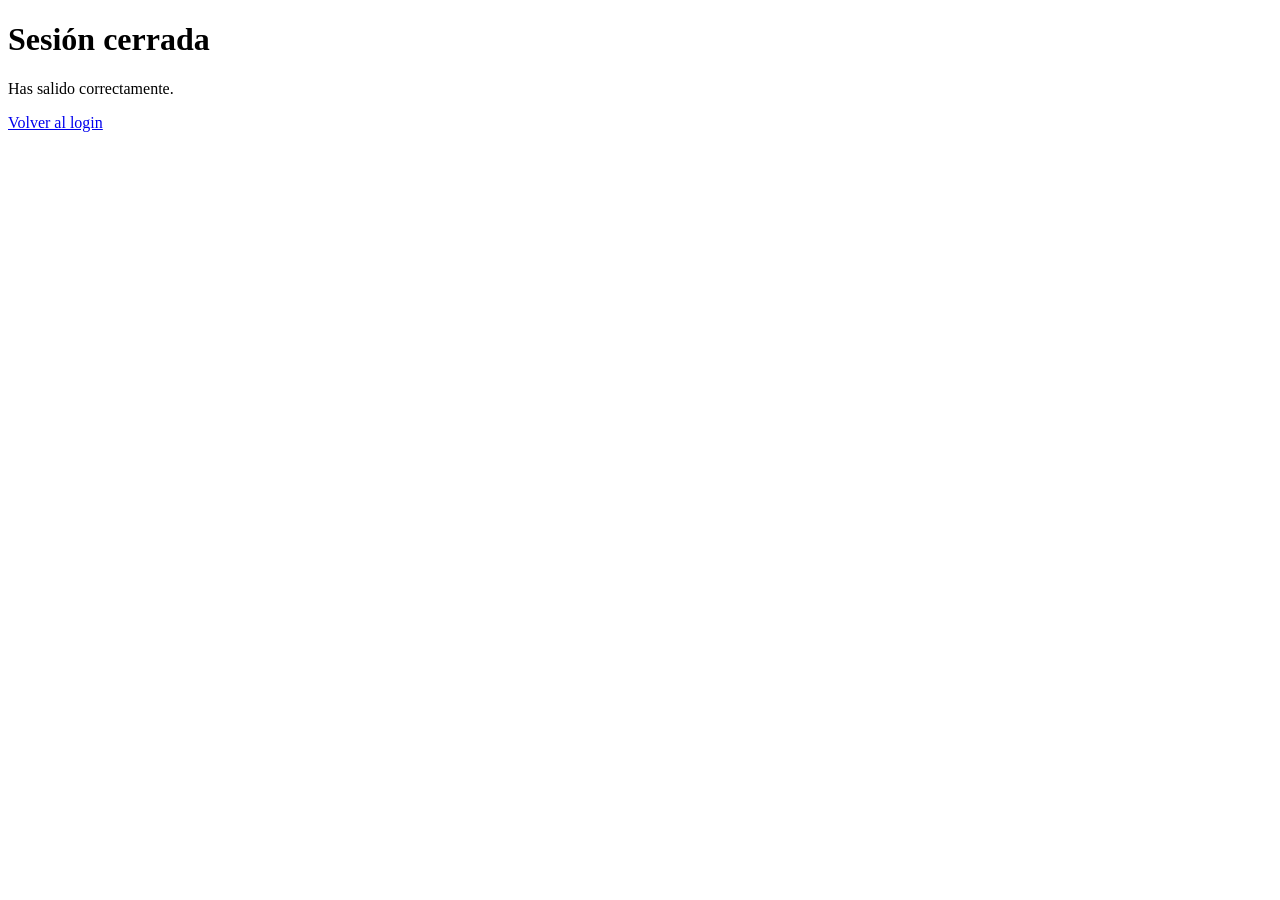
<file: views/CerrarSesion.html>
<!DOCTYPE html>
<html lang="es">
<head><meta charset="UTF-8"><title>Cerrar Sesión</title></head>
<body>
<h1>Sesión cerrada</h1>
<p>Has salido correctamente.</p>
<a href="login.html">Volver al login</a>
</body>
</html>
</file>
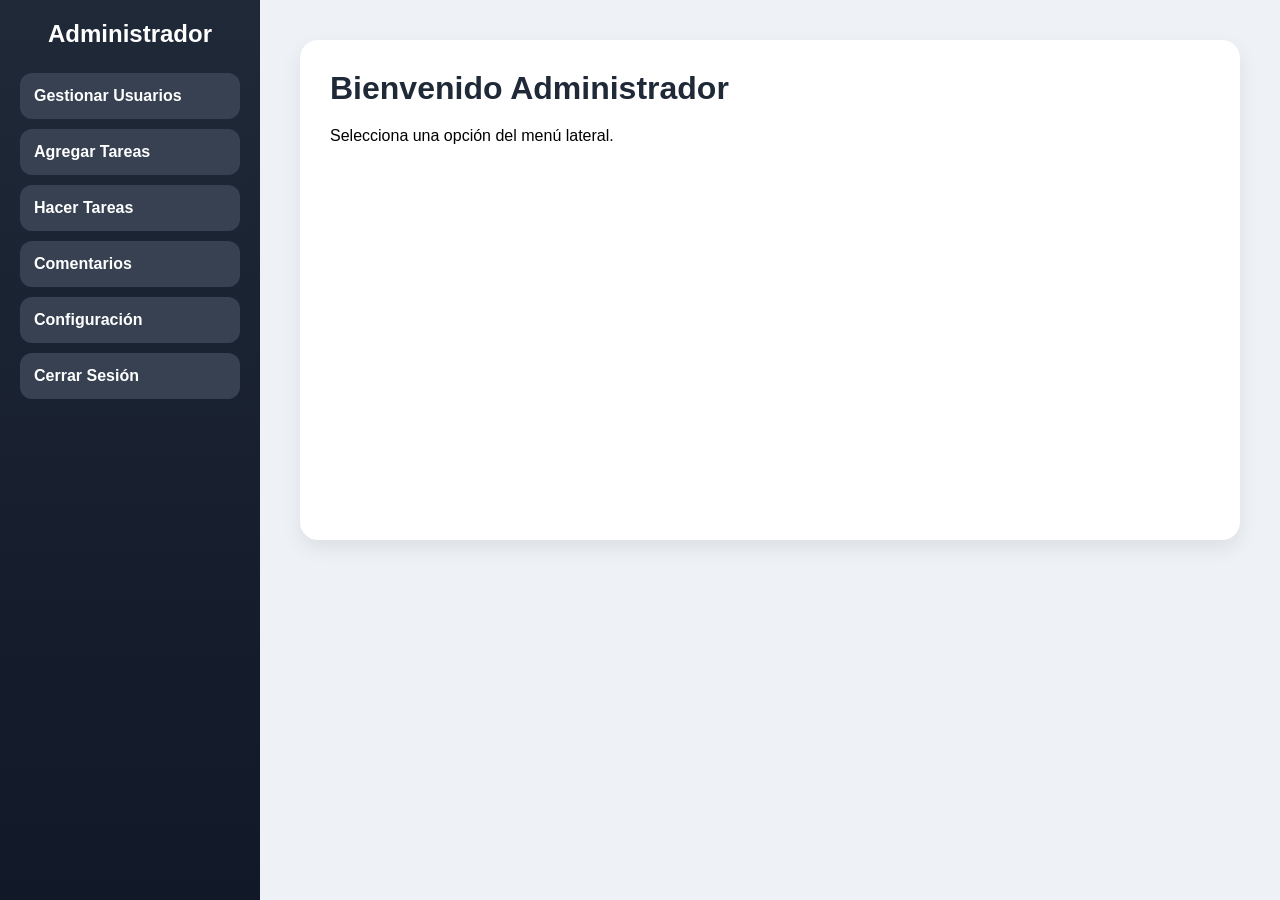
<file: views/menu_vertical.html>
<!DOCTYPE html>
<html lang="es">
<head>
<meta charset="UTF-8">
<meta name="viewport" content="width=device-width, initial-scale=1.0">
<title>Menú Vertical Admin</title>

<style>
*{
margin:0;
padding:0;
box-sizing:border-box;
font-family:Arial, sans-serif;
}

body{
display:flex;
background:#eef2f7;
}

.sidebar{
width:260px;
height:100vh;
background:linear-gradient(180deg,#1f2937,#111827);
padding:20px;
color:white;
}

.sidebar h2{
text-align:center;
margin-bottom:25px;
font-size:24px;
}

.sidebar a{
display:block;
text-decoration:none;
color:white;
padding:14px;
margin:10px 0;
border-radius:12px;
background:#374151;
transition:0.3s;
font-weight:bold;
}

.sidebar a:hover{
background:#2563eb;
transform:translateX(5px);
}

.content{
flex:1;
padding:40px;
}

.card{
background:white;
padding:30px;
border-radius:18px;
box-shadow:0 8px 20px rgba(0,0,0,.08);
min-height:500px;
}

h1{
margin-bottom:20px;
color:#1f2937;
}

input, textarea{
width:100%;
padding:12px;
margin:10px 0;
border-radius:10px;
border:1px solid #ccc;
}

button{
padding:12px 20px;
border:none;
background:#2563eb;
color:white;
border-radius:10px;
cursor:pointer;
font-weight:bold;
transition:.3s;
}

button:hover{
background:#1d4ed8;
}

table{
width:100%;
border-collapse:collapse;
margin-top:15px;
}

th,td{
padding:12px;
border-bottom:1px solid #ddd;
text-align:left;
}
</style>
</head>

<body>

<div class="sidebar">
<h2>Administrador</h2>

<a href="#" onclick="usuarios()">Gestionar Usuarios</a>
<a href="#" onclick="tareas()">Agregar Tareas</a>
<a href="#" onclick="hacer()">Hacer Tareas</a>
<a href="#" onclick="comentarios()">Comentarios</a>
<a href="#" onclick="config()">Configuración</a>
<a href="#" onclick="cerrar()">Cerrar Sesión</a>
</div>

<div class="content">
<div class="card" id="panel">

<h1>Bienvenido Administrador</h1>
<p>Selecciona una opción del menú lateral.</p>

</div>
</div>

<script>

function usuarios(){
document.getElementById("panel").innerHTML = `
<h1>Gestión de Usuarios</h1>

<input placeholder="Nombre del usuario">
<input placeholder="Correo electrónico">
<button>Agregar Usuario</button>

<table>
<tr>
<th>Nombre</th>
<th>Correo</th>
</tr>

<tr>
<td>Juan</td>
<td>juan@gmail.com</td>
</tr>

<tr>
<td>Ana</td>
<td>ana@gmail.com</td>
</tr>

</table>
`;
}

function tareas(){
document.getElementById("panel").innerHTML = `
<h1>Agregar Tareas</h1>

<input placeholder="Nombre de la tarea">
<textarea placeholder="Descripción"></textarea>

<button>Guardar Tarea</button>
`;
}

function hacer(){
document.getElementById("panel").innerHTML = `
<h1>Tareas Pendientes</h1>

<p><input type="checkbox"> Revisar sistema</p>
<p><input type="checkbox"> Aprobar usuarios</p>
<p><input type="checkbox"> Actualizar inventario</p>
`;
}

function comentarios(){
document.getElementById("panel").innerHTML = `
<h1>Comentarios</h1>

<textarea placeholder="Escribe un comentario para los usuarios"></textarea>

<button>Enviar Comentario</button>
`;
}

function config(){
document.getElementById("panel").innerHTML = `
<h1>Configuración</h1>

<p>Modo Oscuro</p>
<button>Activar</button>

<p style="margin-top:15px;">Cambiar contraseña</p>
<input placeholder="Nueva contraseña">
<button>Guardar</button>
`;
}

function cerrar(){
document.getElementById("panel").innerHTML = `
<h1>Cerrar Sesión</h1>

<p>¿Estás seguro que deseas salir del sistema?</p>

<button onclick="confirmarSalir()">Sí, salir</button>
<button onclick="cancelarSalir()" style="background:#6b7280; margin-left:10px;">Cancelar</button>
`;
}

function confirmarSalir(){
document.getElementById("panel").innerHTML = `
<h1>Sesión Cerrada</h1>

<p>Has salido correctamente.</p>

<button onclick="location.reload()">Volver al inicio</button>
`;
}

function cancelarSalir(){
document.getElementById("panel").innerHTML = `
<h1>Bienvenido Administrador</h1>
<p>Selecciona una opción del menú lateral.</p>
`;
}

</script>

</body>
</html>
</file>
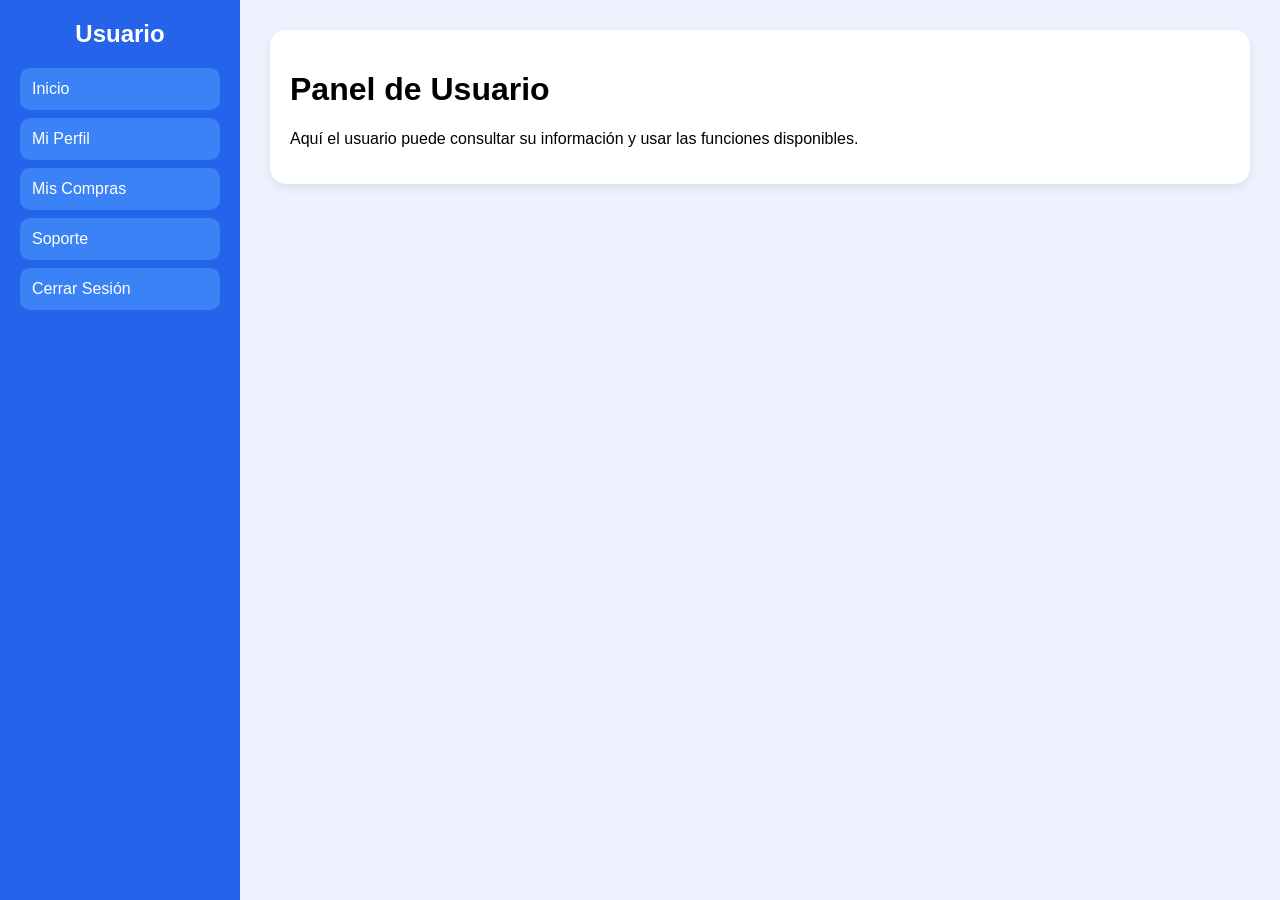
<file: views/menu_vertical_Usuario.html>
<!DOCTYPE html>
<html lang="es">
<head>
<meta charset="UTF-8">
<meta name="viewport" content="width=device-width, initial-scale=1.0">
<title>Menú Vertical Usuario</title>
<style>
body{margin:0;font-family:Arial,sans-serif;background:#eef2ff;display:flex}
.sidebar{width:240px;height:100vh;background:#2563eb;color:#fff;padding:20px;box-sizing:border-box}
.sidebar h2{text-align:center;margin-top:0}
.sidebar a{display:block;color:#fff;text-decoration:none;padding:12px;border-radius:10px;margin:8px 0;background:#3b82f6}
.sidebar a:hover{background:#60a5fa}
.content{flex:1;padding:30px}
.card{background:#fff;padding:20px;border-radius:16px;box-shadow:0 4px 10px rgba(0,0,0,.08)}
</style>
</head>
<body>
<div class="sidebar">
<h2>Usuario</h2>
<a href="#">Inicio</a>
<a href="#">Mi Perfil</a>
<a href="#">Mis Compras</a>
<a href="#">Soporte</a>
<a href="#">Cerrar Sesión</a>
</div>
<div class="content">
<div class="card">
<h1>Panel de Usuario</h1>
<p>Aquí el usuario puede consultar su información y usar las funciones disponibles.</p>
</div>
</div>
</body>
</html>
</file>
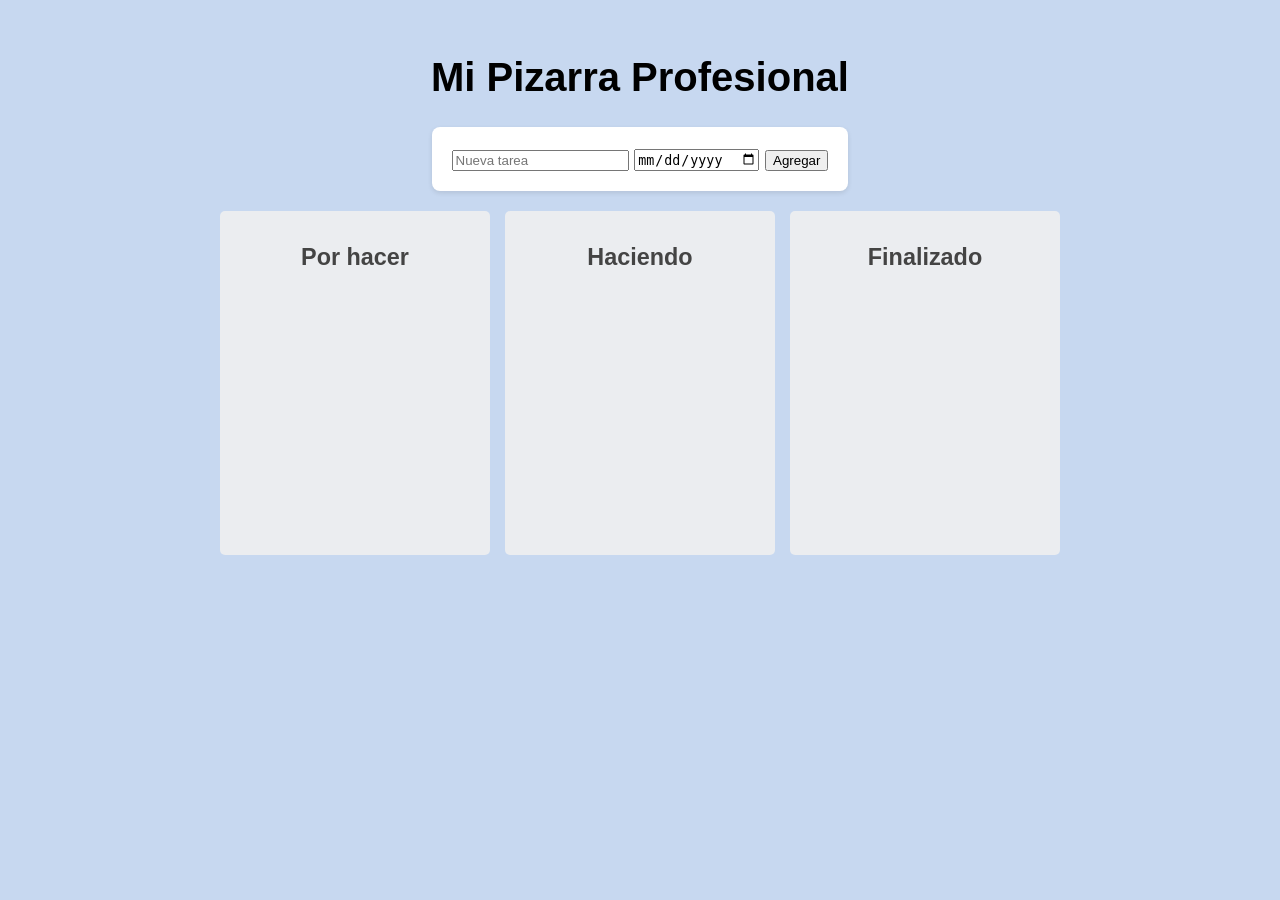
<file: views/pizarra.html>
<html lang="es">
<head>
    <meta charset="UTF-8">
    <meta name="viewport" content="width=device-width, initial-scale=1.0">
    <title>Mi Pizarra Profesional</title>
    <style>
        body {
            font-size: 20px;
            font-weight: 600;
            font-family: Arial, sans-serif;
            background-color: #c7d8f0;
            display: flex;
            flex-direction: column;
            align-items: center;
            padding: 20px;
        }

        .input-area {
            background: white;
            padding: 20px;
            border-radius: 8px;
            box-shadow: 0 2px 5px rgba(0, 0, 0, 0.1);
            margin-bottom: 20px;
        }

        .board {
            display: flex;
            gap: 15px;
        }

        .column {
            background-color: #ebedf0;
            width: 250px;
            min-height: 300px;
            border-radius: 5px;
            padding: 10px;
        }

        .column h3 {
            text-align: center;
            color: #444;
        }

        .task-list {
            min-height: 250px;
        }

        .task {
            background: white;
            margin: 10px 0;
            padding: 10px;
            border-radius: 4px;
            box-shadow: 0 1px 3px rgba(0, 0, 0, 0.2);
            cursor: move;
        }
    </style>
</head>
<body>

    <h1>Mi Pizarra Profesional</h1>

    <div class="input-area">
        <input type="text" id="texto" placeholder="Nueva tarea">
        <input type="date" id="fecha">
        <button onclick="crear()">Agregar</button>
    </div>

    <div class="board">
        <div class="column" ondrop="drop(event, 'por hacer')" ondragover="allowDrop(event)">
            <h3>Por hacer</h3>
            <div id="por hacer" class="task-list"></div>
        </div>

        <div class="column" ondrop="drop(event, 'haciendo')" ondragover="allowDrop(event)">
            <h3>Haciendo</h3>
            <div id="haciendo" class="task-list"></div>
        </div>

        <div class="column" ondrop="drop(event, 'finalizado')" ondragover="allowDrop(event)">
            <h3>Finalizado</h3>
            <div id="finalizado" class="task-list"></div>
        </div>
    </div>

</body>
</html>
</file>
